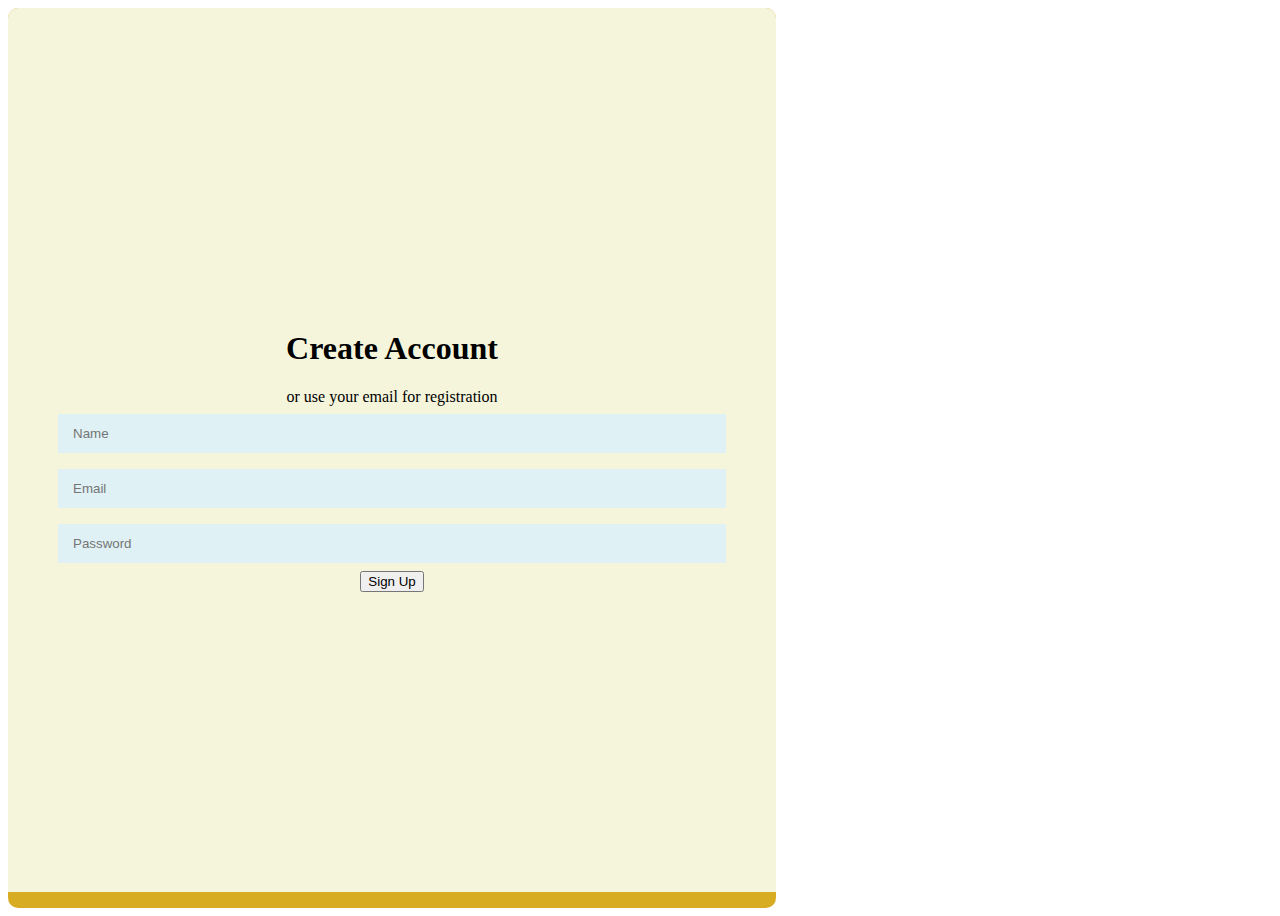
<file: index.html>
<html>

    <head>
        <title>Log in page</title>
        <link rel="stylesheet" type="text/css" href="login.css">
        <script src="login.java"></script>
    </head>
    <div class="container" id="container">
        <form action="#">
            <h1>Create Account</h1>
            <div class="social-container">
                <a href="#" class="social"><i class="fab fa-facebook-f"></i></a>
                <a href="#" class="social"><i class="fab fa-google-plug-g"></i></a>
                <a href="#" class="social"><i class="fab fa-linkedin-in"></i></a>
            </div>
            <span>or use your email for registration</span>
            <input type="text" placeholder="Name"/>
            <input type="text" placeholder="Email"/>
            <input type="password" placeholder="Password"/>
            <button>Sign Up</button>
        </form>
    </div>


</html>
</file>
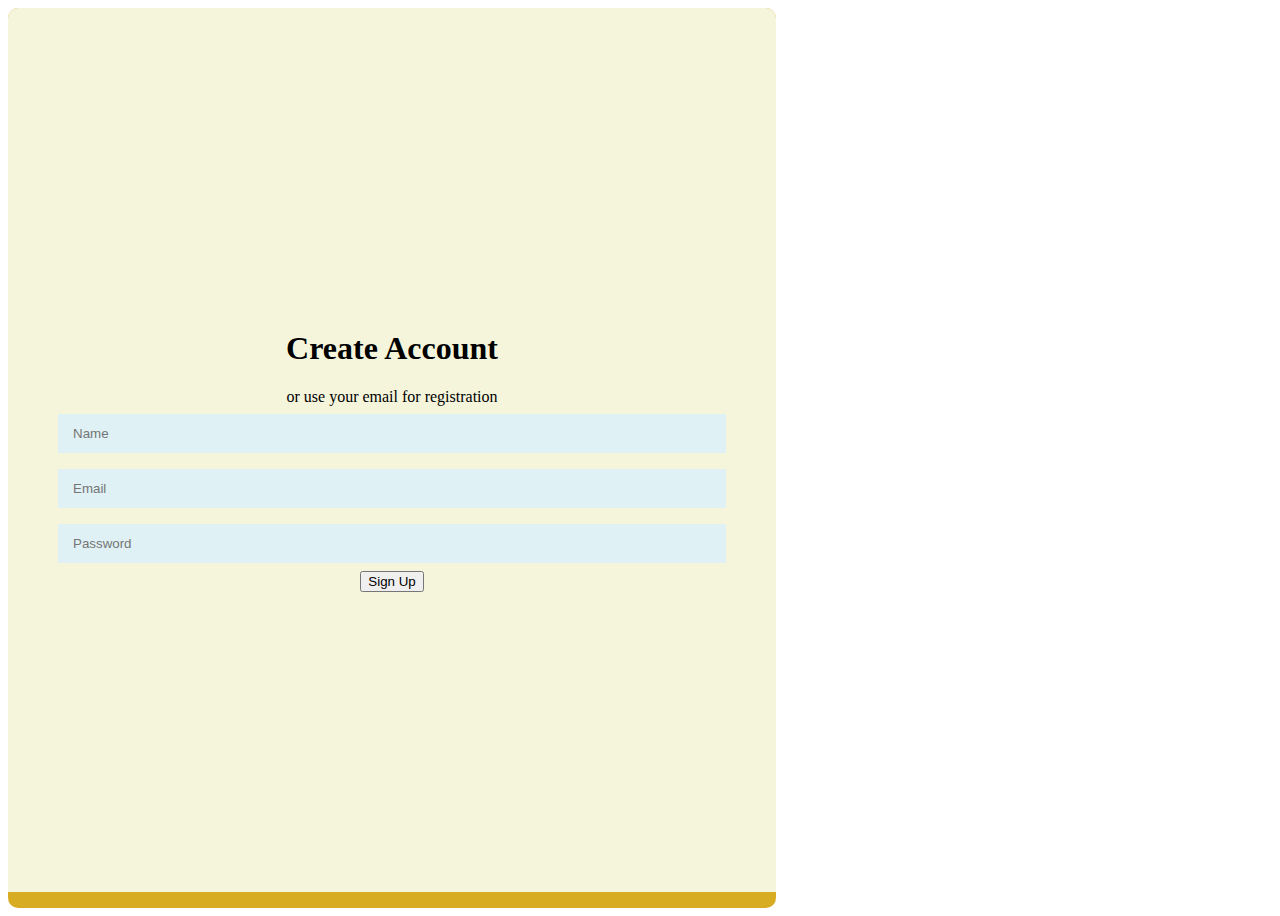
<file: login.html>
<html>

    <head>
        <title>Log in page</title>
        <link rel="stylesheet" type="text/css" href="login.css">
        <script src="login.java"></script>
    </head>
    <div class="container" id="container">
        <form action="#">
            <h1>Create Account</h1>
            <div class="social-container">
                <a href="#" class="social"><i class="fab fa-facebook-f"></i></a>
                <a href="#" class="social"><i class="fab fa-google-plug-g"></i></a>
                <a href="#" class="social"><i class="fab fa-linkedin-in"></i></a>
            </div>
            <span>or use your email for registration</span>
            <input type="text" placeholder="Name"/>
            <input type="text" placeholder="Email"/>
            <input type="password" placeholder="Password"/>
            <button>Sign Up</button>
        </form>
    </div>


</html>
</file>
<file: login.css>
.container {
    background-color: #d7ac23;
    border-radius: 10px;
    position: relative;
    overflow: hidden;
    width: 768px;
    max-width: 100%;
    min-height: 480px;
}

.form-container {
    position: absolute;
    top: 0;
    height: 100%;
    transition: all 0.6s ease-in-out;

}

.sign-in-container {
    left: 0;
    width: 50%;
    z-index: 2;

}

button.ghost {
    background-color: #e4c249;
    border-color: #ffffff;

}

form {
    background-color: #F5F5DC;
    display: flex;
    align-items: center;
    justify-content: center;
    flex-direction: column;
    padding: 0 50px;
    height: 100%;
    text-align: center;

}

input {
    background-color: #dff1f4;
    border: none;
    padding: 12px 15px;
    margin: 8px 0;
    width: 100%;

}
</file>
